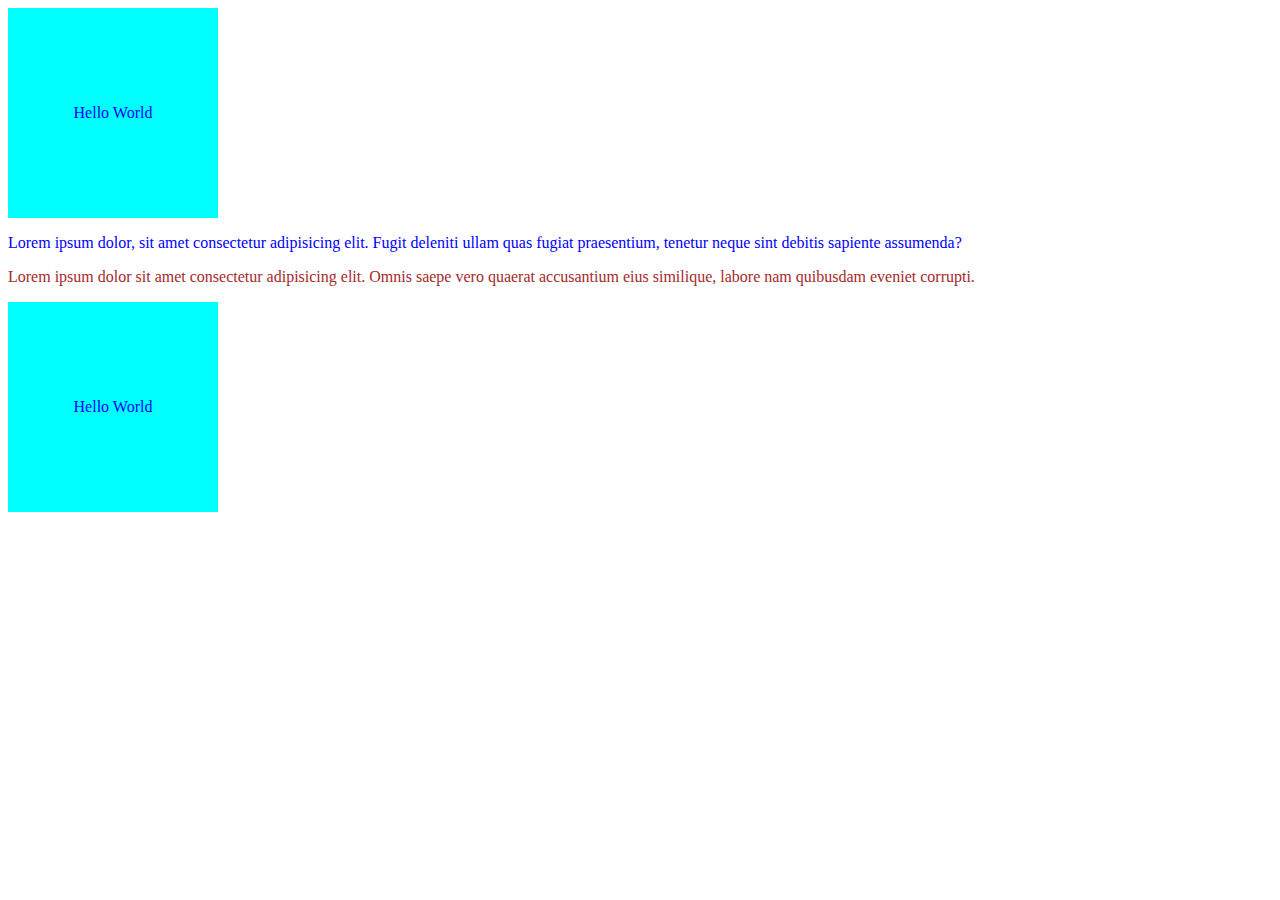
<file: index.html>
<!DOCTYPE html>
<html lang="en">
<head>
    <link rel="stylesheet" href="./style.css">
    <meta charset="UTF-8">
    <meta name="viewport" content="width=device-width, initial-scale=1.0">
    <title>CSS Selectors</title>
</head>
<body>
    <div>Hello World</div>
    <style>
        div{
            color:blue;
        }
    </style>
    <p class="vt">Lorem ipsum dolor, sit amet consectetur adipisicing elit. Fugit deleniti ullam quas fugiat praesentium, tenetur neque sint debitis sapiente assumenda?</p>

    <p  class="vt" id="vt1">Lorem ipsum dolor sit amet consectetur adipisicing elit. Omnis saepe vero quaerat accusantium eius similique, labore nam quibusdam eveniet corrupti.</p>
    <div>Hello World</div>
</body>
</html>
</file>
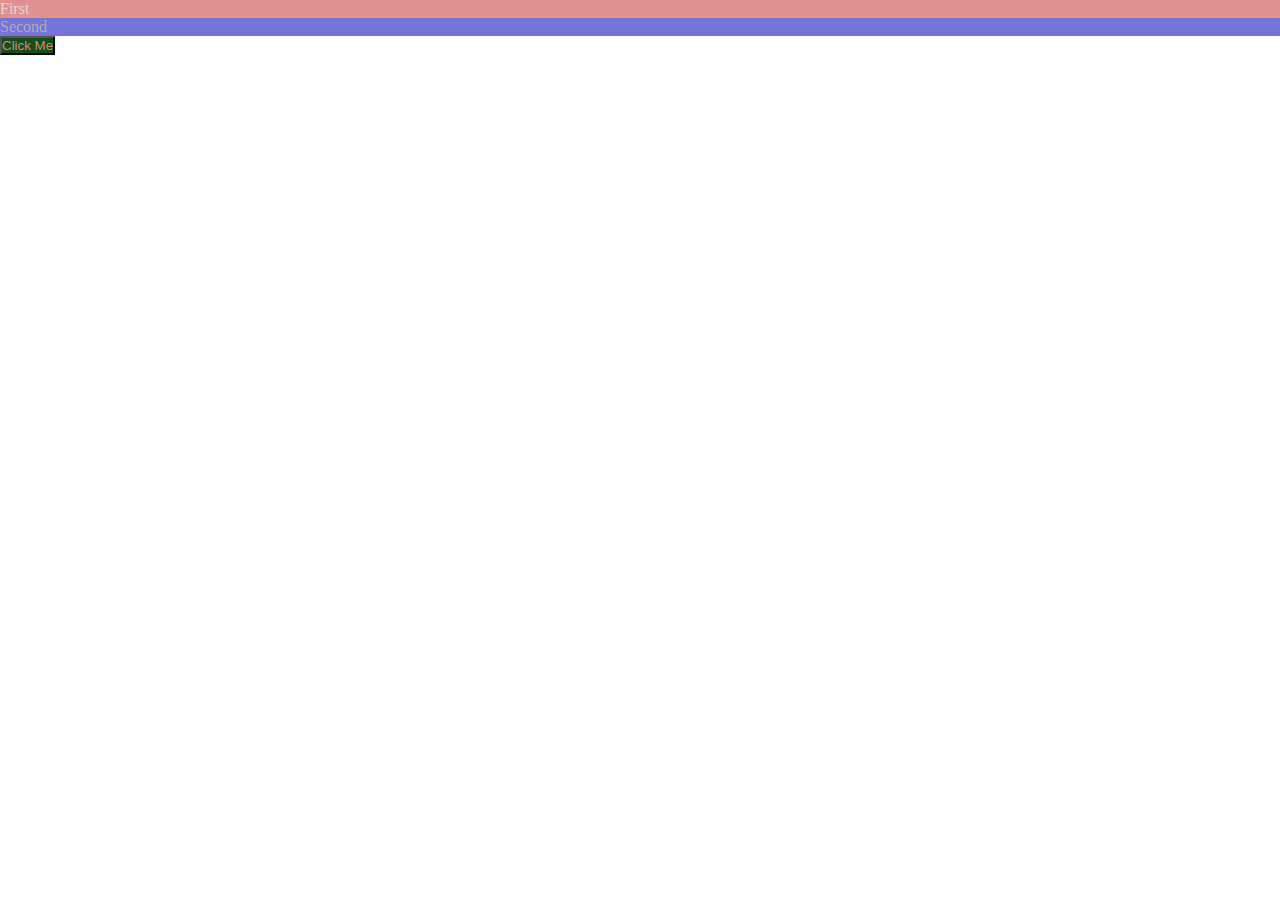
<file: color property.html>
<!DOCTYPE html>
<html lang="en">
<head>
    <meta charset="UTF-8">
    <meta name="viewport" content="width=device-width, initial-scale=1.0">
    <title>Background Color</title>
    <style>
        *{
            margin: 0; padding: 0;
        }
        #first{
        color: #e3d5d5;; background-color: rgb(223, 145, 145);
        }
        #second{
            color: rgb(183, 171, 171); background-color: rgb(116, 116, 218);
        }
        button{
            color: rgb(207, 136, 136); background-color: rgb(19, 79, 19);
        }
    </style>
</head>
<body>
    <div id="first">First</div>
    <div id="second">Second</div>
    <button>Click Me</button>
</body>
</html>
</file>
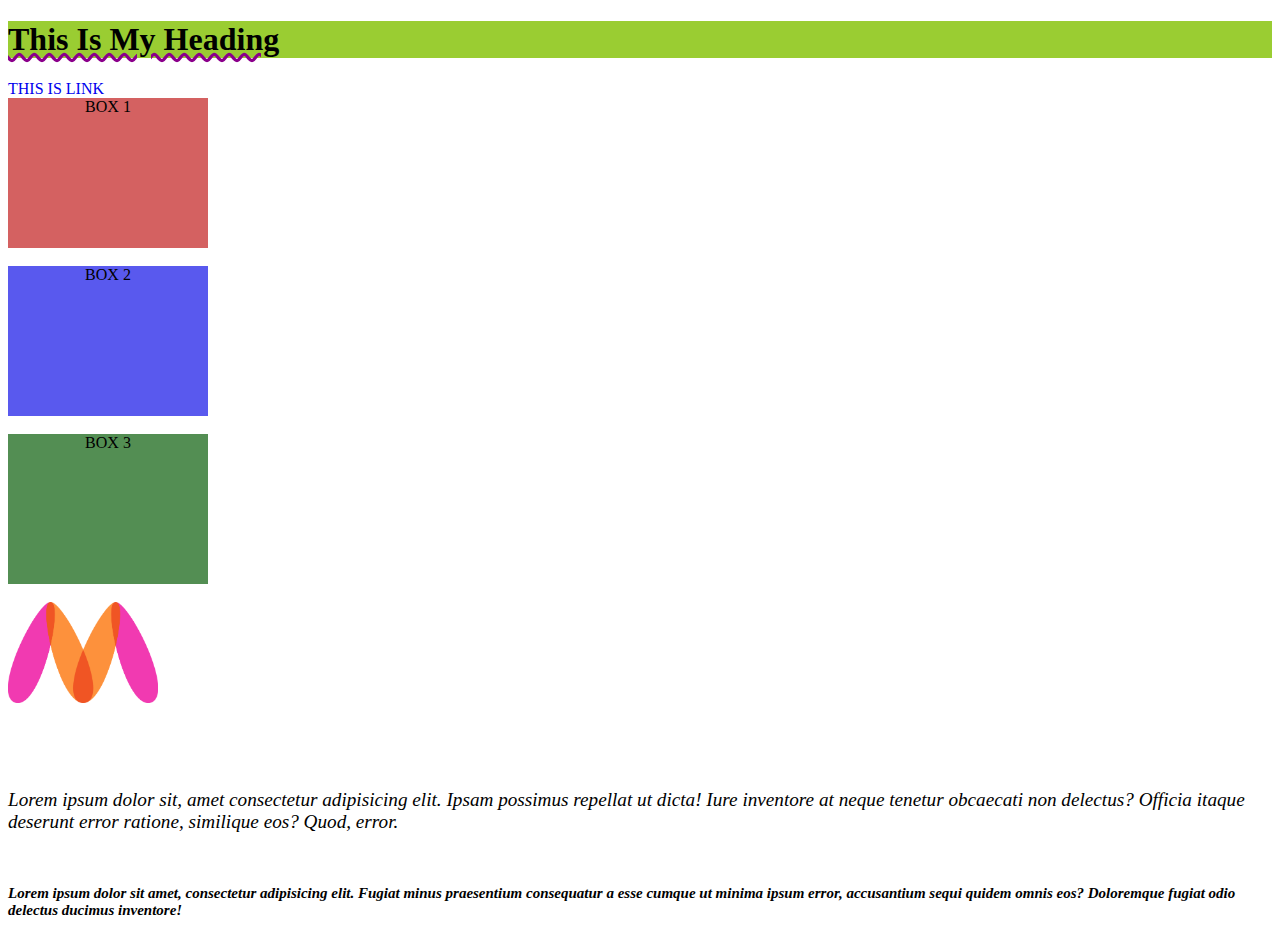
<file: dimensions.html>
<!DOCTYPE html>
<html lang="en">
<head>
    <meta charset="UTF-8">
    <meta name="viewport" content="width=device-width, initial-scale=1.0">
    <title>Height and Width</title>
    <style>
        #head{
            color: black; background-color: yellowgreen; text-decoration: underline;
            text-decoration-style:wavy; text-decoration-color: darkmagenta; text-transform: capitalize;
        }
        #link{
            text-decoration:none; text-transform: uppercase;
        }
        .box{
            height: 150px; width:200px
        }
        #box1{
            color: black; background-color: rgb(212, 97, 97); text-align: center;
        }
        #box2{
            color: black; background-color: rgb(89, 89, 238); text-align: center;
         visibility: visible;}
        #box3{
            color: black; background-color: rgb(83, 142, 83); text-align: center;
         }
        #icon{
            width:150px; height:150px; background-image: url(myntra.png); background-size: contain; background-repeat: no-repeat;
        }
        #first{
            font-size: larger;
            font-style: italic;
        }
        #second{
            font-size: 15px;
            font-weight: 600;
            font-style: oblique;
        }
    </style>
</head>
<body>
    <h1 id="head">This is my Heading</h1>
    <a id="link" href="#">This is link</a>
    <div id="box1" class="box">BOX 1</div>
    <br>
    <div id="box2" class="box">BOX 2</div>
    <br>
    <div id="box3" class="box">BOX 3</div>
    <br>
    <div id="icon"></div>
    <br>
    <p id="first">Lorem ipsum dolor sit, amet consectetur adipisicing elit. Ipsam possimus repellat ut dicta! Iure inventore at neque tenetur obcaecati non delectus? Officia itaque deserunt error ratione, similique eos? Quod, error.</p>
    <br>
    <p id="second">Lorem ipsum dolor sit amet, consectetur adipisicing elit. Fugiat minus praesentium consequatur a esse cumque ut minima ipsum error, accusantium sequi quidem omnis eos? Doloremque fugiat odio delectus ducimus inventore!</p>
</body>
</html>
</file>
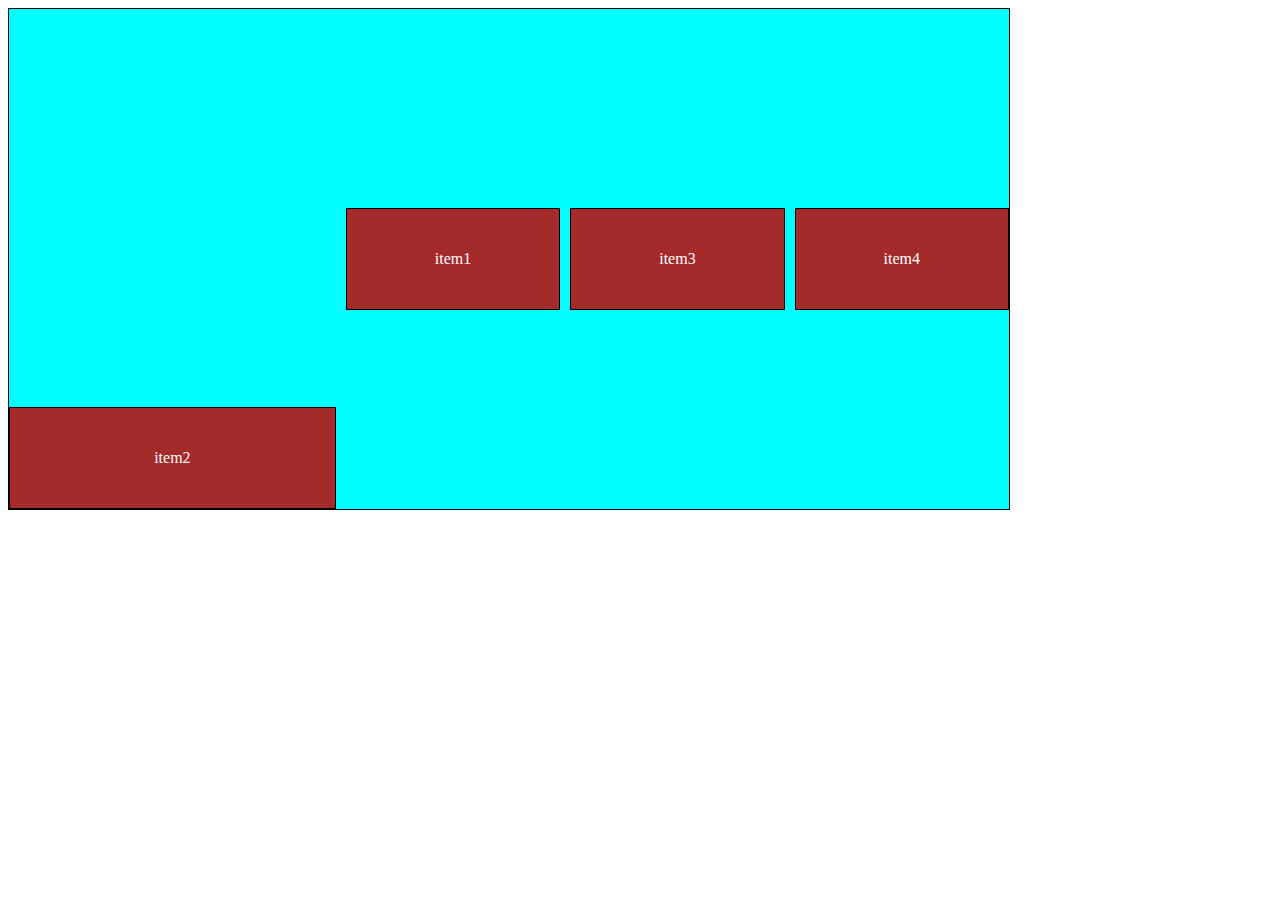
<file: flexbox.html>
<!DOCTYPE html>
<html lang="en">
<head>
    <meta charset="UTF-8">
    <meta name="viewport" content="width=device-width, initial-scale=1.0">
    <title>Flex Box</title>
    <style>
        .container{
               display: flex;
               flex-direction:row;
               height: 500px;
               width: 1000px;
               background-color: aqua;
               border: 1px solid black;
               justify-content: center;
               align-items: center;
               column-gap: 10px;
        }
        .item{
             height: 100px;
            width: 100px; 
            background-color: brown;
            border: 1px solid black;
            color: white;
            text-align: center;
            align-content: center;
             flex-grow: 1;
        
    

        }
        .item2{
            order: -1;
            flex-grow: 2;
            align-self:flex-end;
        }
    </style>
</head>
<body>
    <div class="container">
        <div class="item item1">item1</div>
        <div class="item item2">item2</div>
        <div class="item item3">item3</div>
        <div class="item item4">item4</div>
    </div>
</body>
</html>
</file>
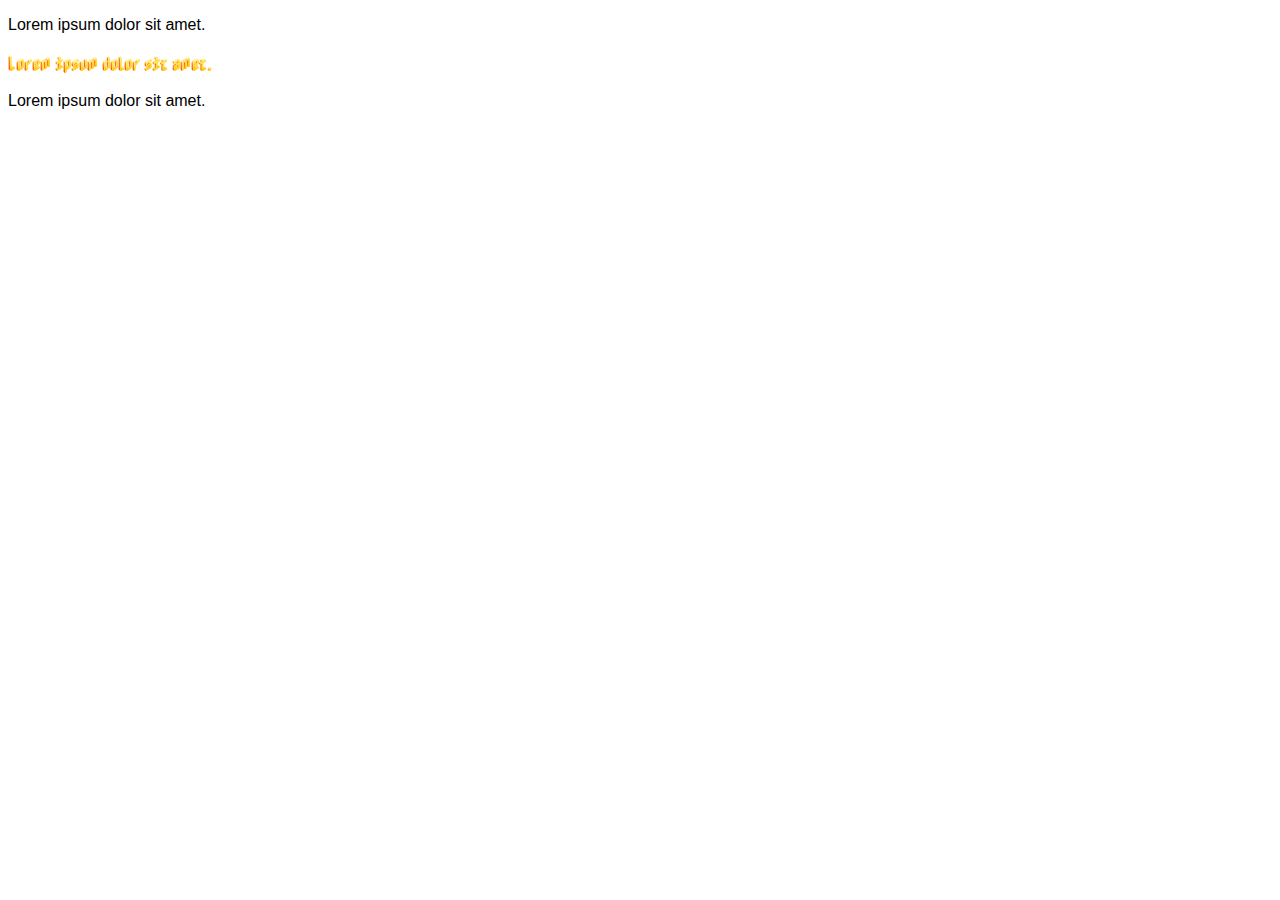
<file: fonts.html>
<!DOCTYPE html>
<html lang="en">
<head>
    <meta charset="UTF-8">
    <meta name="viewport" content="width=device-width, initial-scale=1.0">
    <title>Font Family</title>
    <link rel="preconnect" href="https://fonts.googleapis.com">
<link rel="preconnect" href="https://fonts.gstatic.com" crossorigin>
<link href="https://fonts.googleapis.com/css2?family=Nabla&display=swap" rel="stylesheet">
    <style>
        #first{
            font-family: 'Franklin Gothic Medium', 'Arial Narrow', Arial, sans-serif;
        }
        #second{
            font-family: Nabla,cursive;
        }
        #third{
            font-family: Oswald, sans-serif;
        }
        
    </style>
</head>
<body>
    <p id="first">Lorem ipsum dolor sit amet.</p>
    <p id="second">Lorem ipsum dolor sit amet.</p>
    <p id="third">Lorem ipsum dolor sit amet.</p>
    
</body>
</html>
</file>
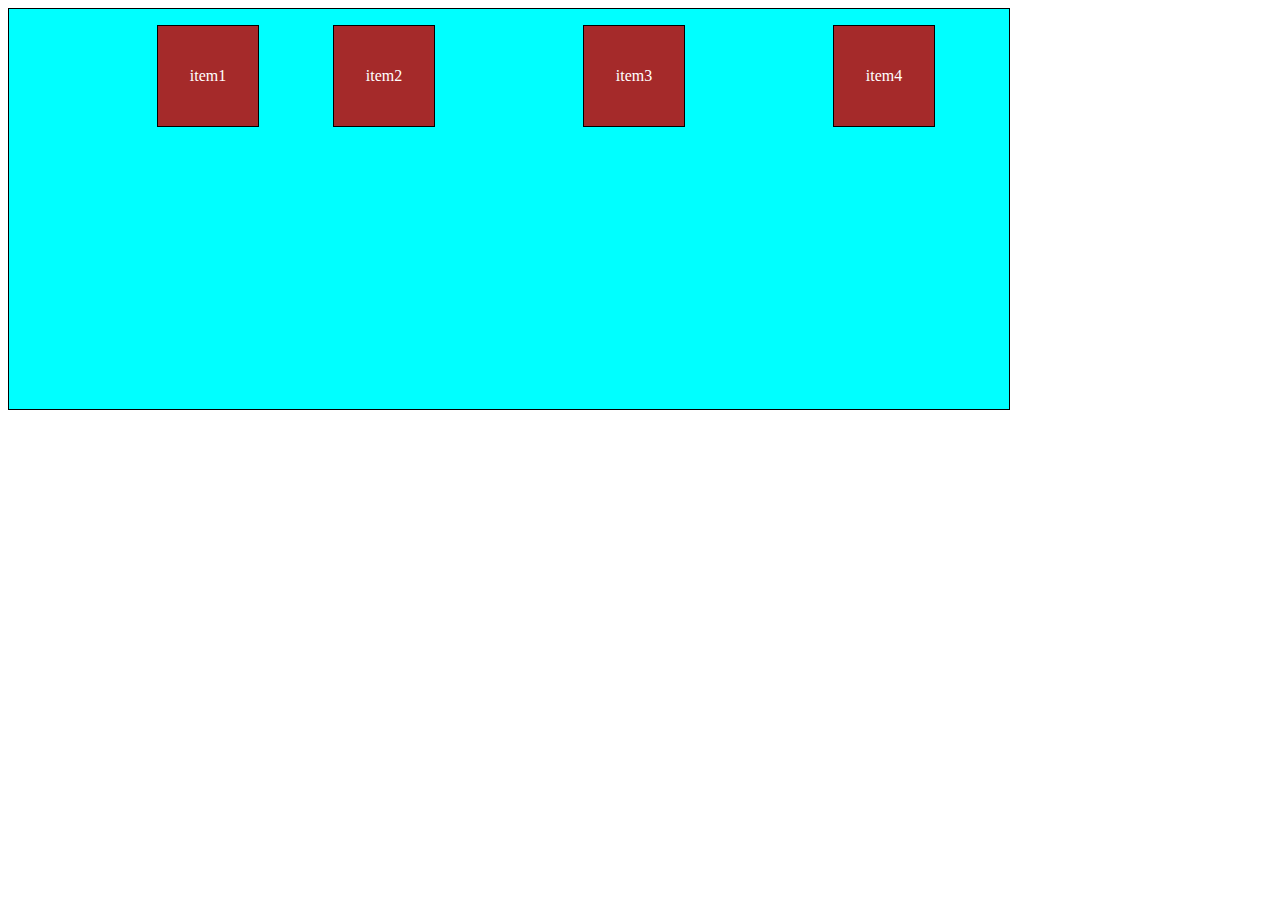
<file: grid.html>
<!DOCTYPE html>
<html lang="en">
<head>
    <meta charset="UTF-8">
    <meta name="viewport" content="width=device-width, initial-scale=1.0">
    <title>Grid</title>

    <style>
        .container{
            display: grid;
            height: 400px;
            width: 1000px;
            background-color: aqua;
            border: 1px solid black;
            /* grid-template-columns: 1fr 1fr 1fr 1fr;
         */
         grid-template-columns: repeat(4,1fr);
         grid-template-rows: repeat(3,1fr);
         /* grid-template-areas: "header header header header" "main main . sidebar"
         "footer footer footer footer"; */
         justify-items: center;
         align-items: center;
    
         
         
        }
        .item{
             height: 100px;
            width: 100px; 
            background-color: brown;
            border: 1px solid black;
            text-align: center;
            align-content: center;
            color: white;
        }
        .item1{
            /* grid-area:header; */
            justify-self:end;
        }
        .item2{
            
        }
        .item3{
            /* grid-area: sidebar; */
        }
        .item4{
            /* grid-area: footer; */
        }
    </style>
</head>
<body>
    <div class="container">
        <div class="item item1">item1</div>
        <div class="item item2">item2</div>
        <div class="item item3">item3</div>
        <div class="item item4">item4</div>
    </div>
</body>
</html>
</file>
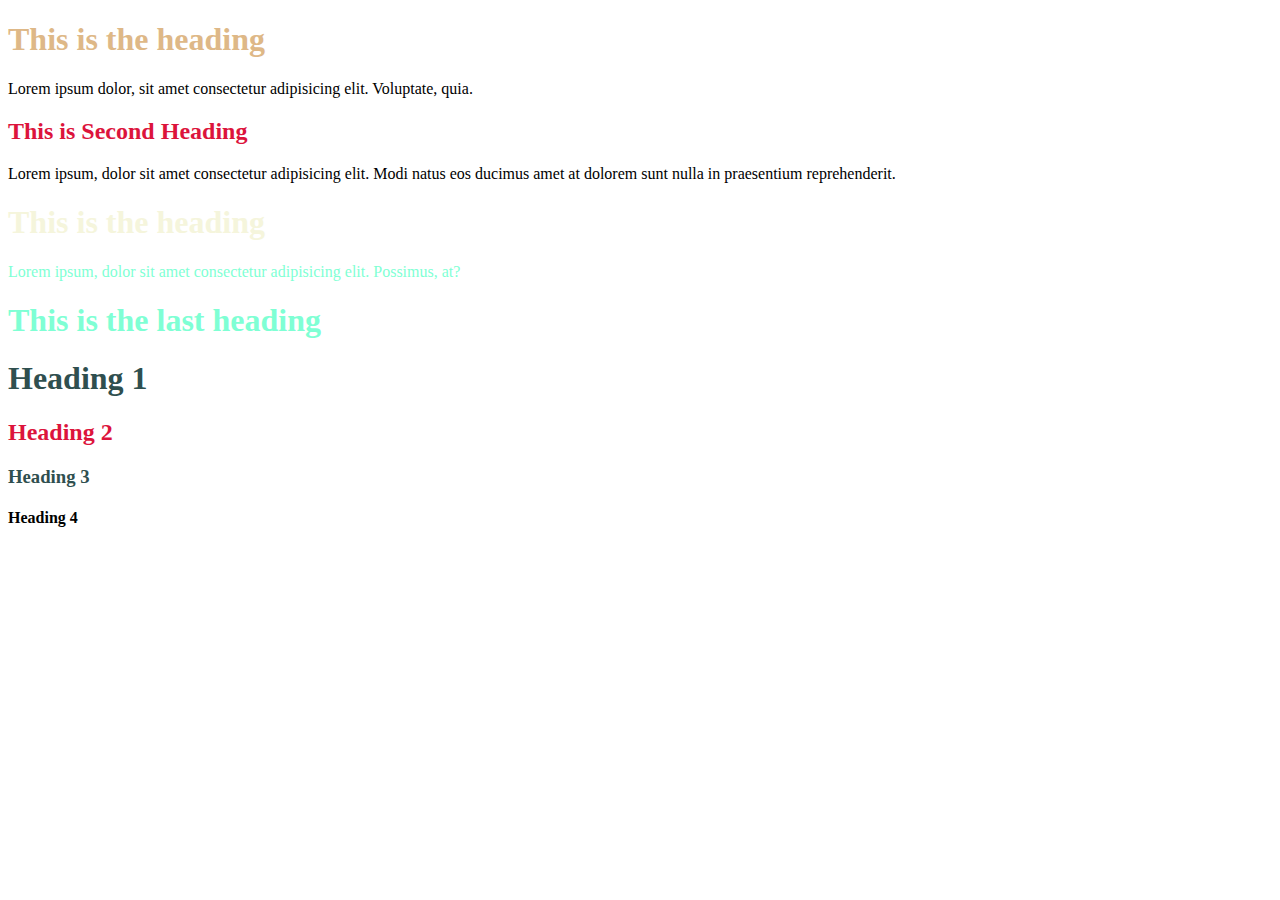
<file: index2.html>
<!DOCTYPE html>
<html lang="en">
<head>
    <title>Colour Property</title>
    <!--Internal Styling-->
    <style>
        /* *{
            color:darkred;
        }*/
        /*h1{
            color:chartreuse;
        }
        p{
            color:crimson;
        }*/
        #first_heading{
            color:beige;
        }
        .random_text{
            color:aquamarine;
        }
          h1,h2,h3{
            color:darkslategrey;
            
        }
    </style>
    <link rel="stylesheet" href="index.css">
</head>
<body>
    <!--Inline Styling-->
    <h1 style="color:burlywood;">This is the heading</h1>
    <p>Lorem ipsum dolor, sit amet consectetur adipisicing elit. Voluptate, quia.</p>
    
    <!--External Styling-->
    <h2>This is Second Heading</h2>
    <p>Lorem ipsum, dolor sit amet consectetur adipisicing elit. Modi natus eos ducimus amet at dolorem sunt nulla in praesentium reprehenderit.</p>
</body>
<body>
    <h1 id="first_heading">This is the heading</h1>
    <p class="random_text">Lorem ipsum, dolor sit amet consectetur adipisicing elit. Possimus, at?</p>
    <h1 class="random_text">This is the last heading</h1>
    <div class="six"></div>
    <h1>Heading 1</h1>
    <h2>Heading 2</h2>
    <h3>Heading 3</h3>
    <h4>Heading 4</h4>
</body>
</html>
</file>
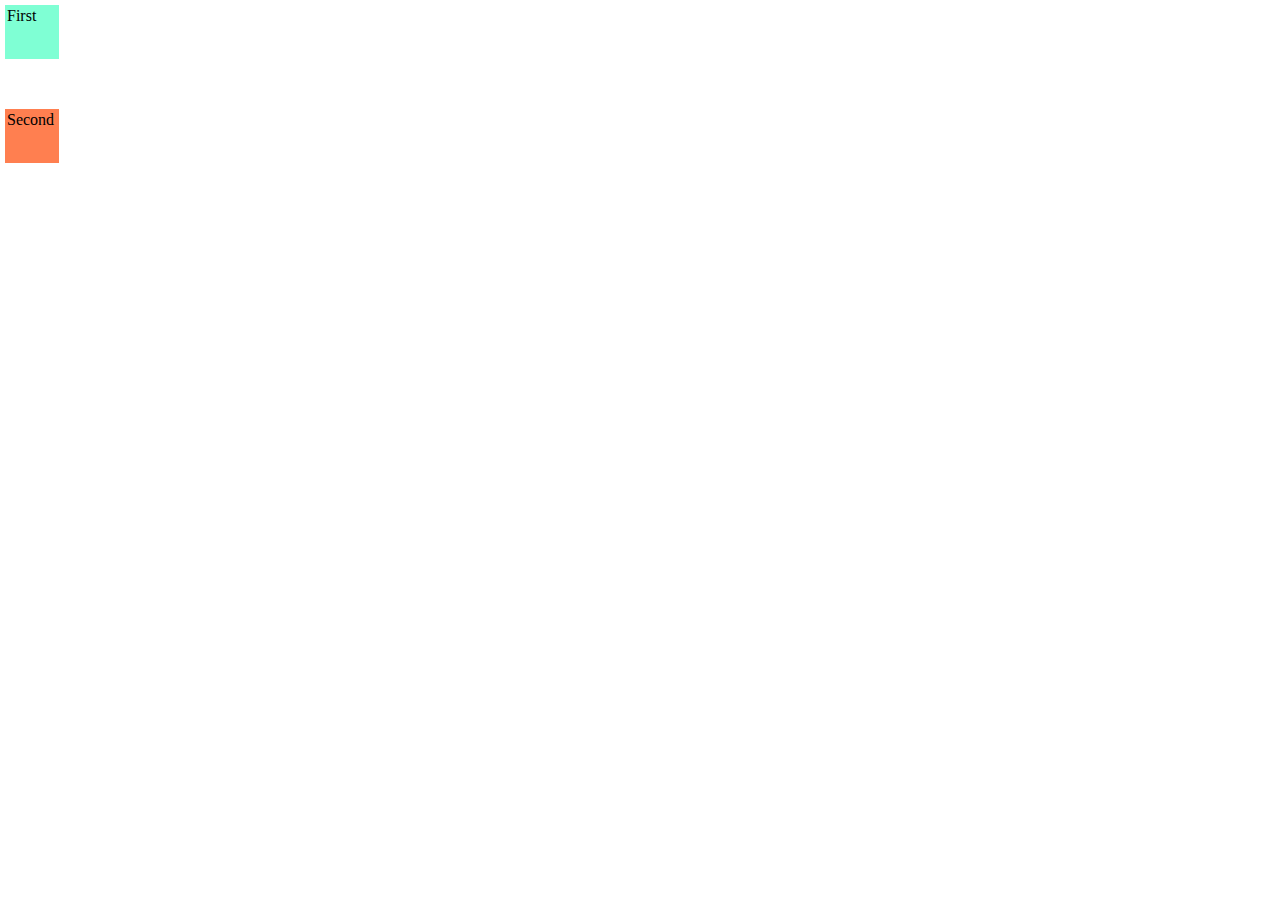
<file: margin property.html>
<!DOCTYPE html>
<html lang="en">
<head>
    <meta charset="UTF-8">
    <meta name="viewport" content="width=device-width, initial-scale=1.0">
    <title>Margin Property</title>
    <style>
        *{
            margin:0;
            border:0;
        }
        .pad{
            height:50px;
            width:50px;
            padding:2px;
        }
        #first{
            background-color: aquamarine;
            margin:5px 5px 25px 5px;
        }
        #second{
            background-color: coral;
            margin:50px 5px 5px 5px;
        }
    </style>
</head>
<body>
    <div id="first" class="pad">First</div>
    <div id="second" class="pad">Second</div>
</body>
</html>
</file>
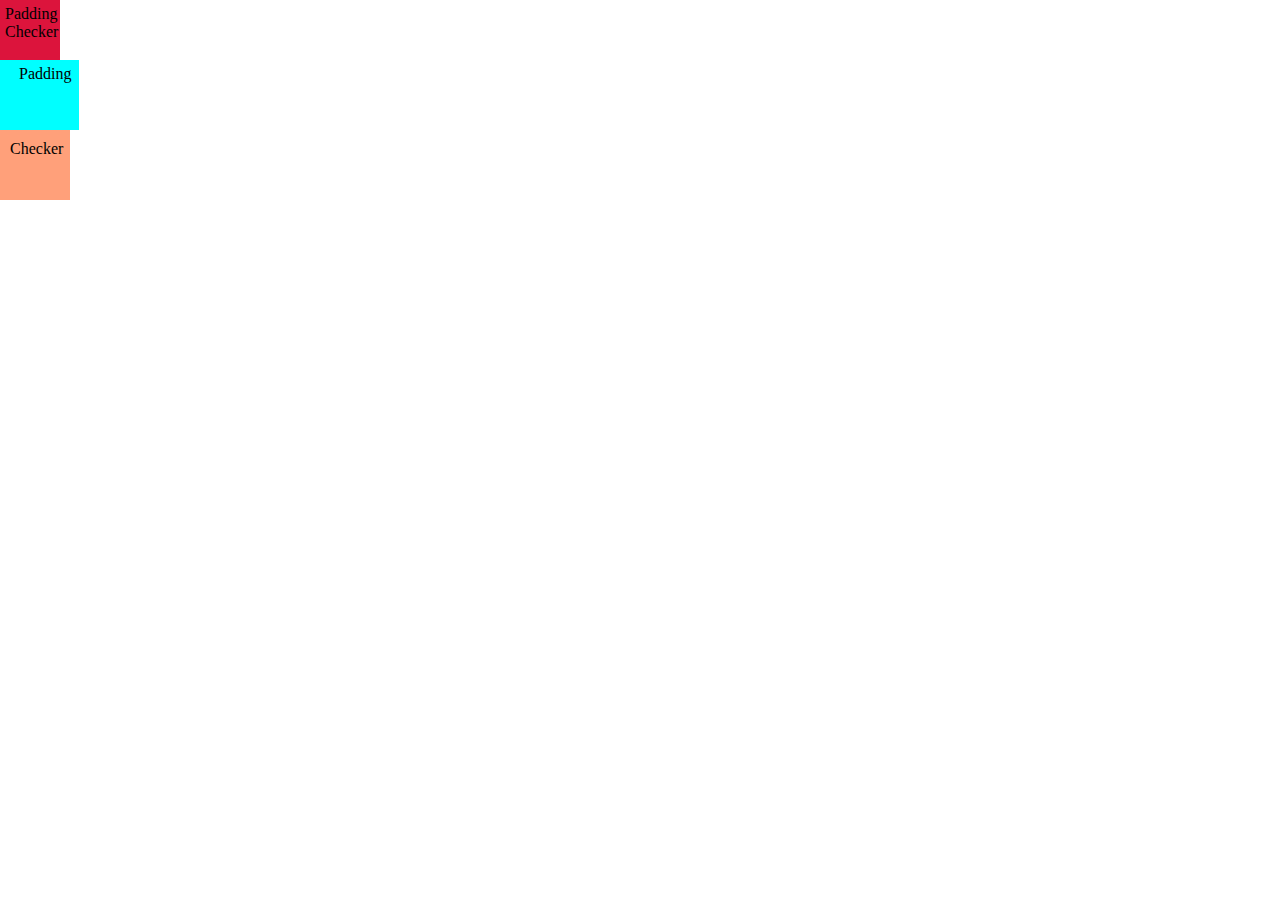
<file: padding property.html>
<!DOCTYPE html>
<html lang="en">
<head>
    <meta charset="UTF-8">
    <meta name="viewport" content="width=device-width, initial-scale=1.0">
    <title>Padding Property</title>
</head>
<style>
    *{
         margin:0;
         border:0; 
    }
    #padded{
        background-color: crimson;
        height:50px;
        width:50px;
        padding: 5px 5px 5px 5px;
        
    }
    #padding{
        background-color: aqua;
        height:50px;
        width:50px;
        padding:5px 10px 15px 19px;
    }
    #checker{
        background-color: lightsalmon;
        height:50px;
        width:50px;
        padding: 10px;
    }
</style>
<body>
    <div id="padded">Padding Checker</div>
    <div id="padding">Padding</div>
    <div id="checker">Checker</div>
    
</body>
</html>
</file>
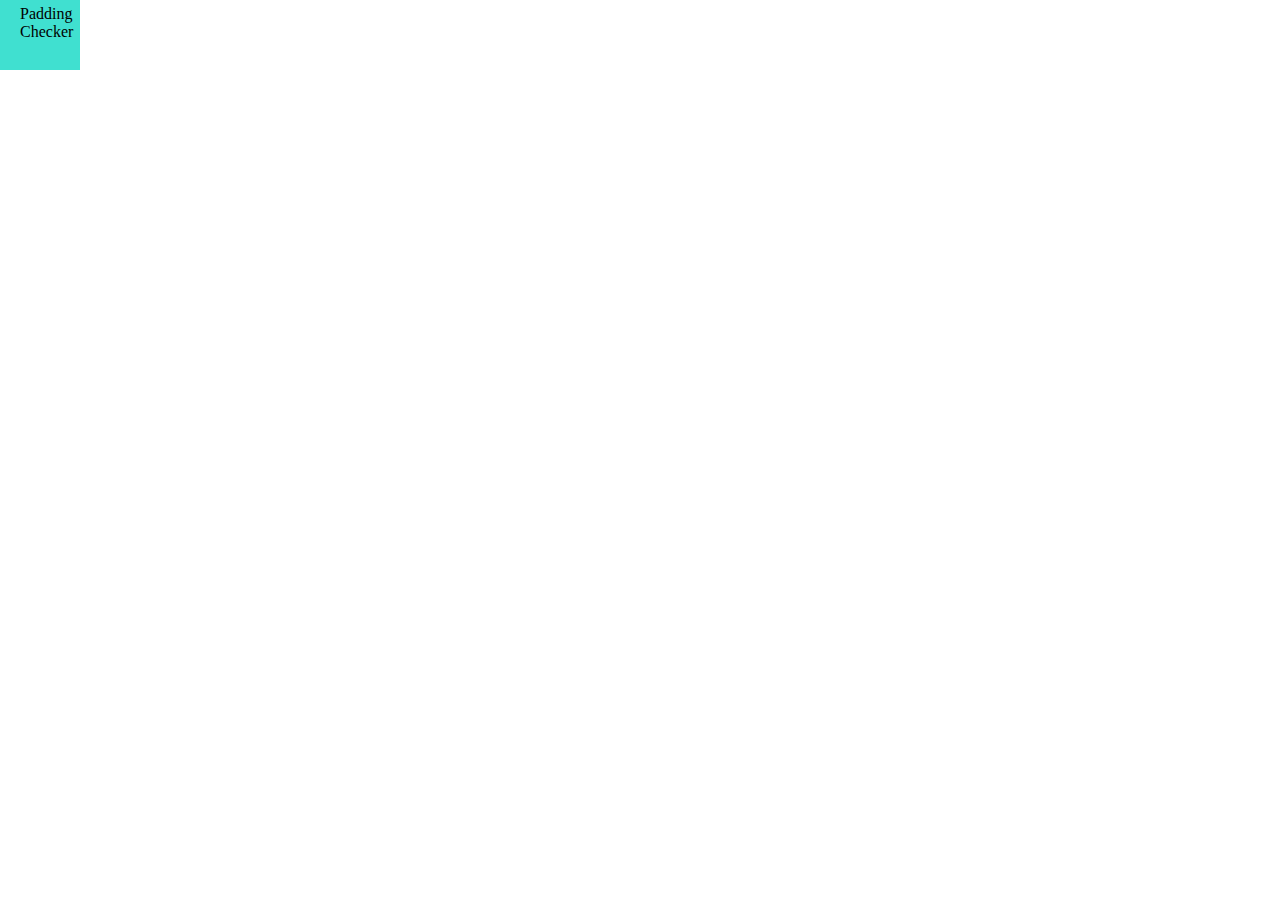
<file: padding.html>
<!DOCTYPE html>
<html lang="en">
<head>
    <meta charset="UTF-8">
    <meta name="viewport" content="width=device-width, initial-scale=1.0">
    <title>Padding Property</title>

    <style>
        *{
            margin:0px;
            padding:0px;
        }
        #padded{
            background-color:turquoise;
            height: 50px;
            width: 50px;
            padding: 5px 10px 15px 20px;
        }
    </style>
</head>
<body>
    <div id="padded">Padding Checker</div>
</body>
</html>
</file>
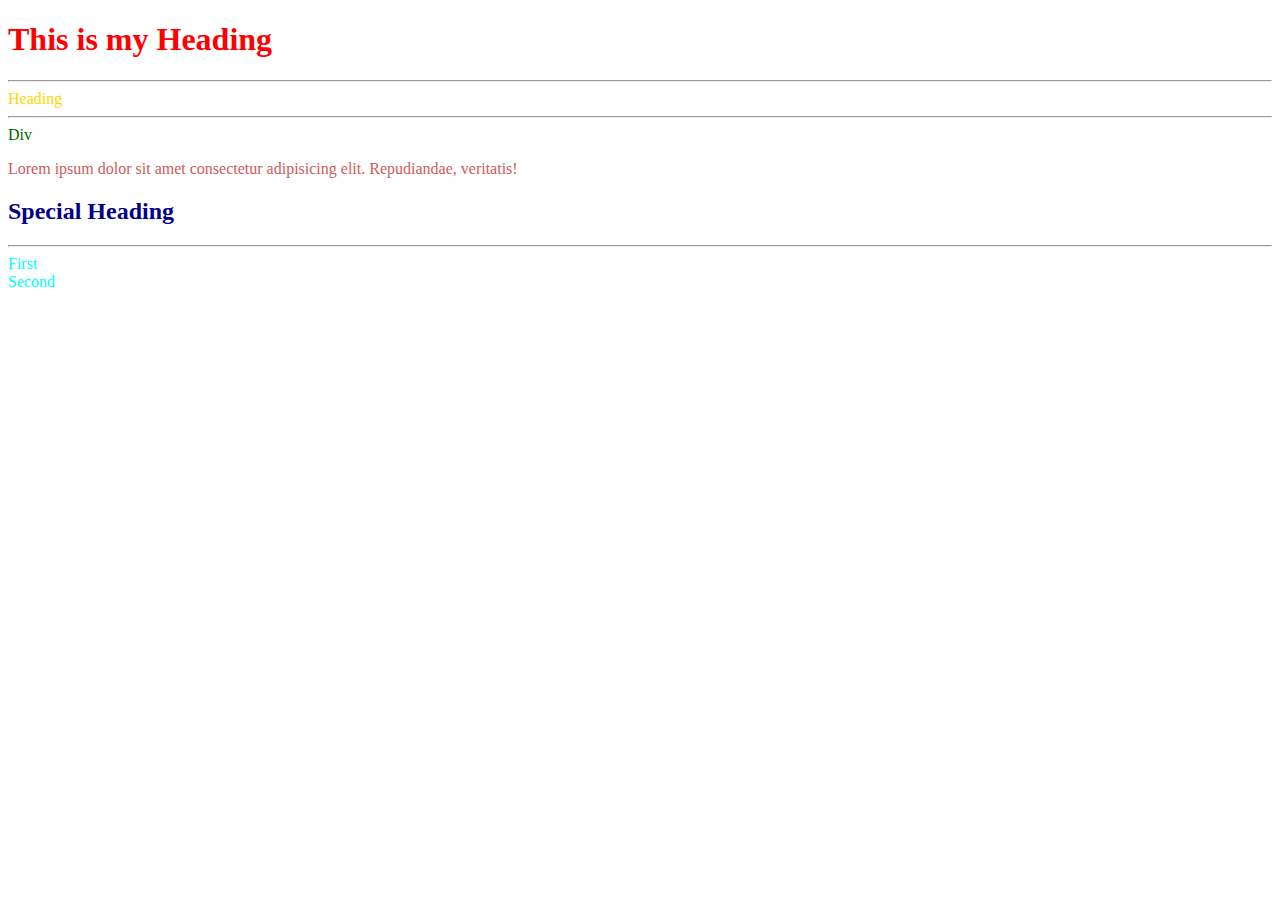
<file: practice set 1.html>
<!DOCTYPE html>
<html lang="en">
<head>
    <meta charset="UTF-8">
    <meta name="viewport" content="width=device-width, initial-scale=1.0">
    <title>Practice Set 1</title>
    <link rel="stylesheet" href="practice1.css"
    <!--Internal Styling-->
    <style>
        #heading{
            color: fuchsia;
        }
        /* ID Selector */
        #div_22{
            color: darkgreen;
        }
        /* Element Selector */
        p{
            color: indianred;
        }
        /* Class Selector */
        .special_heading{
            color:darkblue;
        }
        /* Group Selector */
        #first,#second{
            color: cyan;
        }
    </style>
</head>
<body>
    <h1 style="color: red;">This is my Heading</h1>
    <hr>
    <!--Inline Styling-->
    <div id="heading" style="color: gold;">Heading</div>
    <hr>
    <div id="div_22">Div</div>
    <p>Lorem ipsum dolor sit amet consectetur adipisicing elit. Repudiandae, veritatis!</p>
    <h2 class="special_heading">Special Heading</h2>
    <hr>
    <div id="first">First</div>
    <div id="second">Second</div>
</body>
</html>
</file>
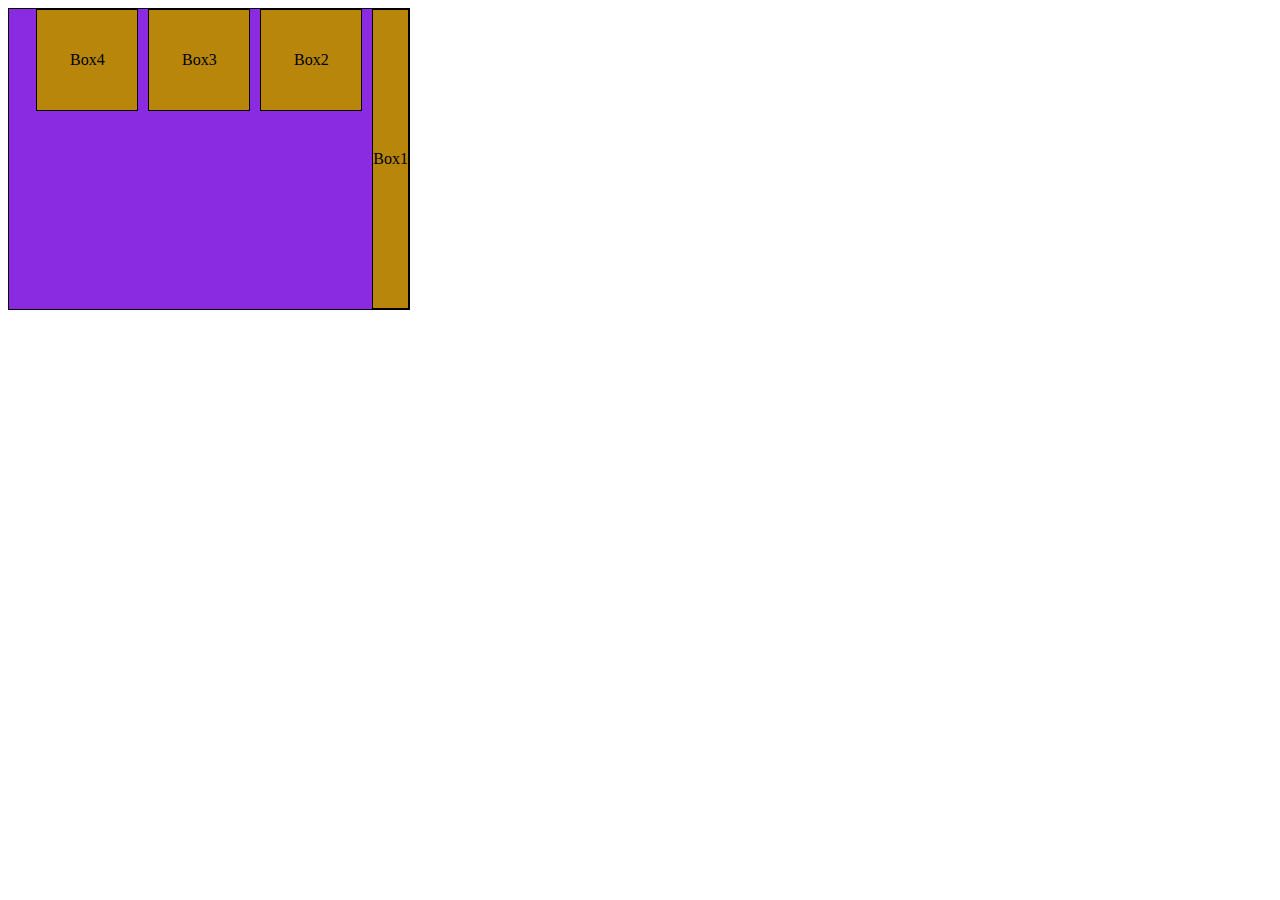
<file: Practice.html>
<!DOCTYPE html>
<html lang="en">
<head>
    <meta charset="UTF-8">
    <meta name="viewport" content="width=device-width, initial-scale=1.0">
    <title>Menu</title>
    <style>
        .container{
            display: flex;
            height: 300px;
            width: 400px;
            background-color: blueviolet;
            border: 1px solid black;
            flex-direction:row-reverse;
            flex-wrap:nowrap;
            align-content:stretch;
            column-gap: 10px;
        }
        .box1{
            /* height: 100px;
            width: 100px; */
            background-color: darkgoldenrod;
            border: 1px solid black;
            text-align: center; 
            align-content: center;
        }
        .box2{
            height: 100px;
            width: 100px;
            background-color: darkgoldenrod;
            border: 1px solid black;
            text-align: center; 
            align-content: center;
            align-items: flex-end;
            }
        .box3{
            height: 100px;
            width: 100px;
            background-color: darkgoldenrod;
            border: 1px solid black;
            text-align: center; 
            align-content: center;
        }
        .box4{
            height: 100px;
            width: 100px;
            background-color: darkgoldenrod;
            border: 1px solid black;
            text-align: center; 
            align-content: center;
        }
    </style>
    
</head>
<body>
    <div class="container">
        <div class="box box1">Box1</div>
        <div class="box box2">Box2</div>
        <div class="box box3">Box3</div>
        <div class="box box4">Box4</div>
    </div>
    
</body>
</html>
</file>
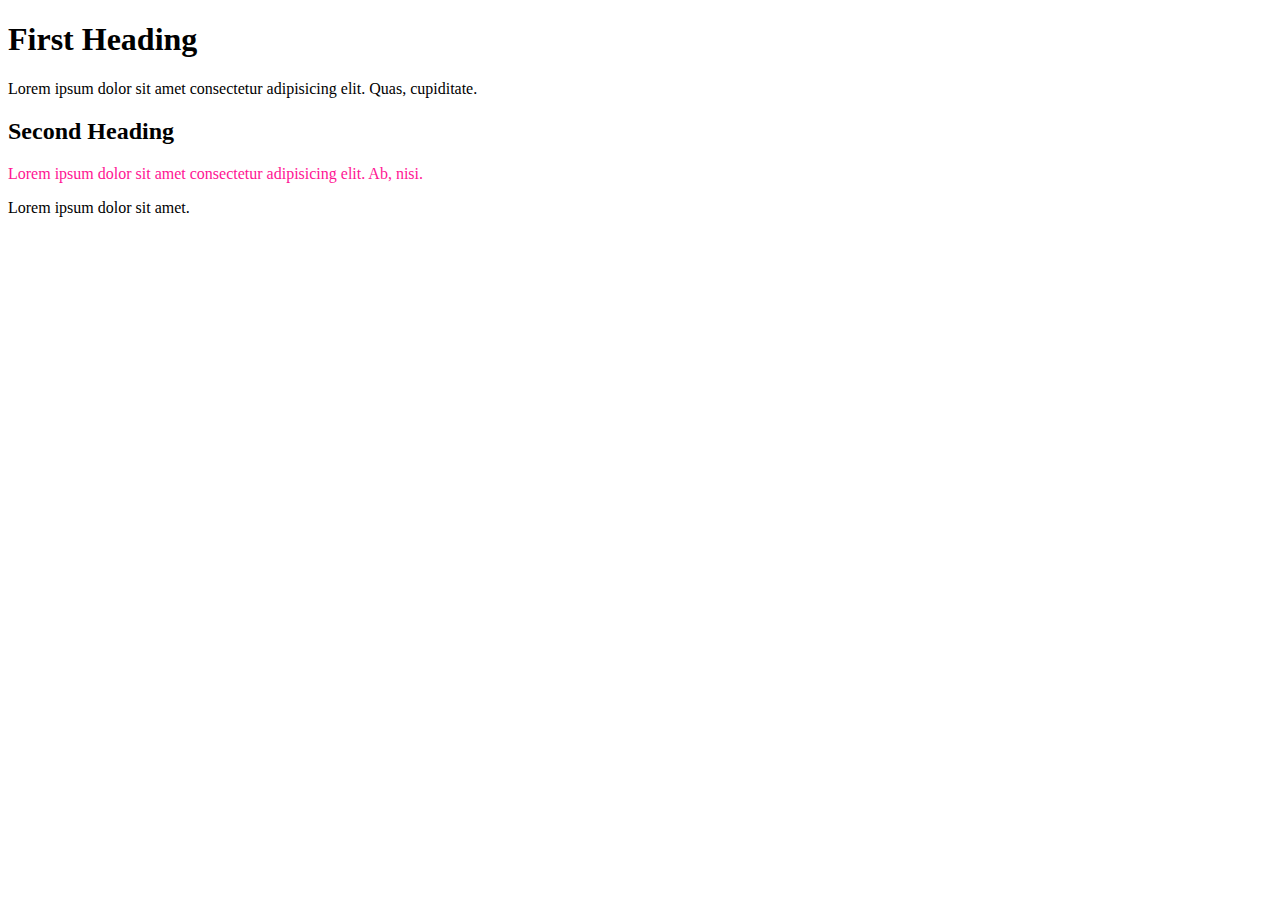
<file: selectors.html>
<!DOCTYPE html>
<html lang="en">
<head>
    <meta charset="UTF-8">
    <meta name="viewport" content="width=device-width, initial-scale=1.0">
    <title>CSS Selectors</title>
    <style>
        /* #first_heading,.random_text{
            color: aqua;
        }
        /* {
            color: blueviolet;
        } */ 
        div p{
            color: deeppink;
         }
    </style>

    
    
</head>
<body>
    <h1 id="first_heading">First Heading</h1>
    <p class="random_text">Lorem ipsum dolor sit amet consectetur adipisicing elit. Quas, cupiditate.</p>
    <h2 class="random_text">Second Heading</h2>
    <div>
        <p>Lorem ipsum dolor sit amet consectetur adipisicing elit. Ab, nisi.
        </p>
    </div>
    <p>Lorem ipsum dolor sit amet.</p>
    
</body>
</html>
</file>
<file: style.css>
.vt{
    color:blue;
    font size: 25px;
}

#vt1{
    color:brown;
}

div{
    height: 200px;
    width: 200px;
    background-color:aqua;
    text-align:center;
    align-content:center;
    padding: 5px;
}
</file>
<file: index.css>
h2{
    color: crimson;
}
</file>
<file: practice1.css>
/* External Styling */
#heading{
    color: darkslategrey;
}
</file>
